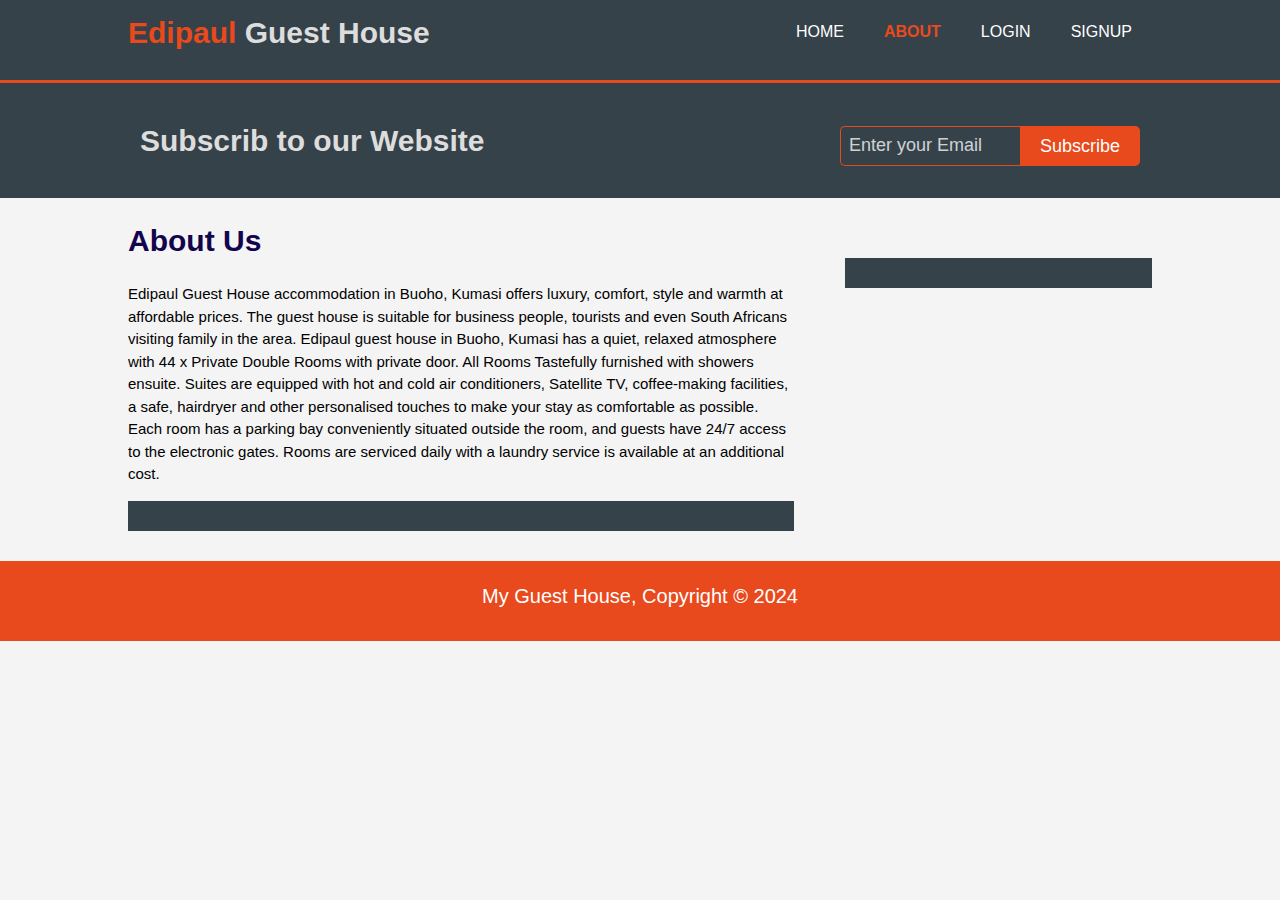
<file: about.html>
<!DOCTYPE html>
<html lang="en">
<head>
    <meta charset="UTF-8">
    <meta http-equiv="X-UA-Compatible" content="IE=edge">
    <meta name="viewport" content="width=device-width, initial-scale=1.0">
    <title>About</title>
    <link rel="stylesheet" href="./style.css">
</head>
<body>
    
    <header>
        <div class="container">
           
            <div id="branding">
                <h1><span id="highlight">Edipaul</span> Guest House</h1>
               
            </div>
             <!--Navigation Bar-->
             <nav>
                <ul>
                    <li><a href="Index.html">Home</a></li>
                    <li class="current"><a href="About.html">About</a></li>
                    <li><a href="Login.html">Login</a></li>
                    <li><a href="Signup.html">Signup</a></li>
                </ul>
            </nav>
        </div>
    </header>
    <section id="newsletter">
        <div class="container">
            <h1>Subscrib to our Website</h1>
            <form action="https://gmail.com/derek91t" id="book">
                <div class="srch"><input type="Email" placeholder="Enter your Email" required></div> 
                <div class="btn"><button type="submit" class="button_1">Subscribe</button></div>
            </form>
        </div>
    </section>
    <section id="main">
        <div class="container">
            <article id="main-col">
                <h1>About Us</h1>
            <p>Edipaul Guest House accommodation in Buoho, Kumasi offers luxury, comfort, style and warmth at affordable prices.
                 The guest house is suitable for business people, tourists and even South Africans visiting family in the area. 
                 Edipaul guest house in Buoho, Kumasi has a quiet, relaxed atmosphere with 44 x Private Double Rooms with private door.
                  All Rooms Tastefully furnished with showers ensuite. Suites are equipped with hot and cold air conditioners, Satellite TV,
                   coffee-making facilities, a safe, hairdryer and other personalised touches to make your stay as comfortable as possible. 
                   Each room has a parking bay conveniently situated outside the room, and guests have 24/7 access to the electronic gates.
                    Rooms are serviced daily with a laundry service is available at an additional cost. 
            </p>
            <p class="dark">
            </p>
            </article>
            <aside id="sidebar">
                <div class="dark">
                </div>
            </aside> 

        </div>
    </section>
   <!--footer-->
   <footer>
    <p>My Guest House, Copyright &copy; 2024</p>
</footer>
</body>
</html>
</file>
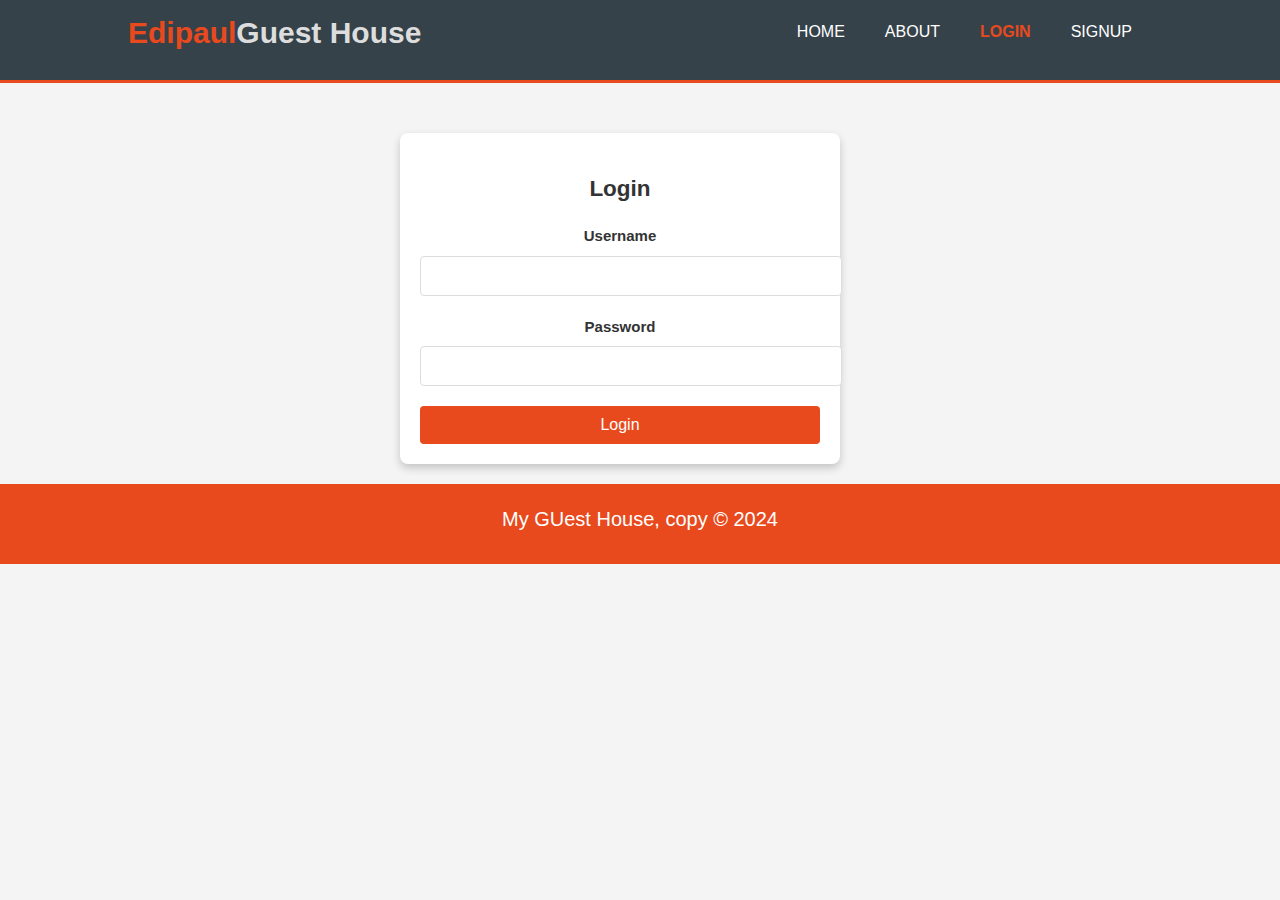
<file: login.html>
<!DOCTYPE html>
<html lang="en">
<head>
    <meta charset="UTF-8">
    <meta name="viewport" content="width=device-width, initial-scale=1.0">
    <title>login</title>
    <link rel="stylesheet" href="./style.css">
    <link rel="stylesheet" href="./login.css">
</head>
<body>
    <header>
        <div class="container">
           
            <div id="branding">
                <h1><span id="highlight">Edipaul</span>Guest House</h1>
               
            </div>
             <!--Navigation Bar-->
             <nav>
                <ul>
                    <li><a href="Index.html">Home</a></li>
                    <li><a href="About.html">About</a></li>
                    <li class="current"><a href="Login.html">Login</a></li>
                    <li><a href="Signup.html">Signup</a></li>
                </ul>
            </nav>
        </div>
    </header>
    <div class="login-container">
        <h2>Login</h2>
        <form action="/login" method="POST">
            <label for="username">Username</label>
            <input type="text" id="username" name="username" required>
            
            <label for="password">Password</label>
            <input type="password" id="password" name="password" required>
            
            <button type="submit">Login</button>
        </form>
    </div>
    <!--footer-->
   <footer>
    <p>My GUest House, copy &copy; 2024</p>
   </footer>
</body>
</html>
</file>
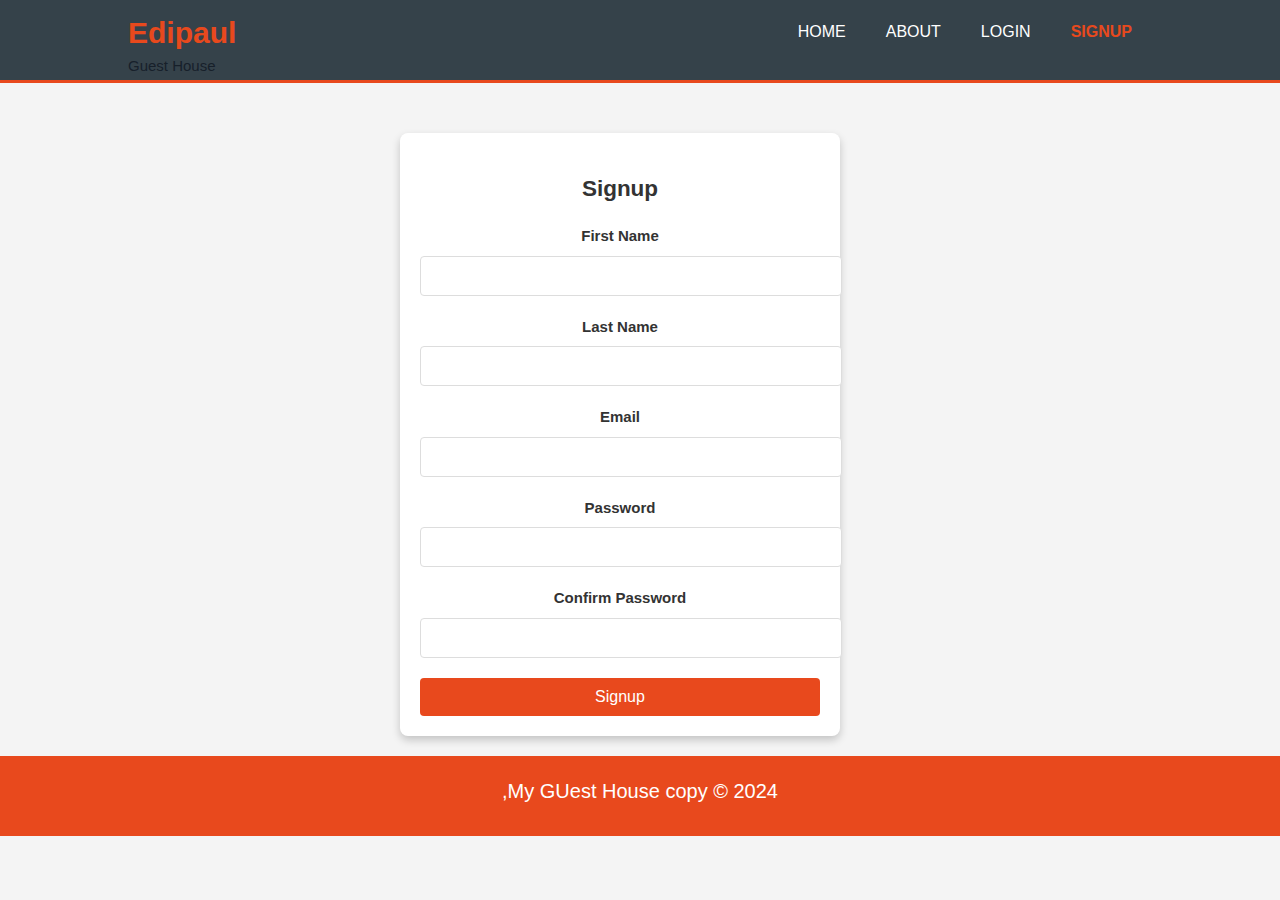
<file: signup.html>
<!DOCTYPE html>
<html lang="en">
<head>
    <meta charset="UTF-8">
    <meta name="viewport" content="width=device-width, initial-scale=1.0">
    <title>Signup</title>
    <link rel="stylesheet" href="./style.css">
    <link rel="stylesheet" href="./login.css">
</head>
<body>
    <header>
        <div class="container">
           
            <div id="branding">
                <h1><span id="highlight">Edipaul</span></h1>Guest House
               
            </div>
             <!--Navigation Bar-->
             <nav>
                <ul>
                    <li><a href="Index.html">Home</a></li>
                    <li><a href="About.html">About</a></li>
                    <li><a href="Login.html">Login</a></li>
                    <li class="current"><a href="Signup.html">Signup</a></li>
                </ul>
            </nav>
        </div>
    </header>
    <div class="login-container">
        <h2>Signup</h2>
        <form action="/signup" method="POST">
            <label for="first name">First Name</label>
            <input type="text" id="firstname" name="firstname" required>
            
            <label for="last name">Last Name</label>
            <input type="text" id="lastname" name="lastname" required>

            <label for="email">Email</label>
            <input type="text" id="email" name="email" required>

            <label for="password">Password</label>
            <input type="password" id="password" name="password" required>

            <label for="password"> Confirm Password</label>
            <input type="password" id="password" name="password" required>
            
            <button type="submit">Signup</button>
        </form>
    </div>
    <!--footer-->
   <footer>
    <p>,My GUest House copy &copy; 2024</p>
   </footer>
</body>
</html>
</file>
<file: style.css>
body {
    font: 15px/1.5 arial;
    padding: 0;
    margin: 0;
    background-color: #f4f4f4;
    background-repeat: no-repeat;
    background-size: cover;
    
}
/*Global*/
.container {
    width: 80%;
    margin: auto;
    overflow: hidden;
}
.container h1{
    color: #ddd;
}
ul {
    margin: 0;
    padding: 0;
}


.dark {
    padding: 15px;
    color: #ffffff;
    background-color: #35424a;
    margin-top: 10px;
    margin-bottom: 10px;
    
}
.dark .button_1{
    float: left;
    border-top-left-radius: 5px;
    border-bottom-left-radius: 5px;
}
/*Header*/
header {
    background-color: #35424a;
    color: #17202a ;
    padding-top: 10px;
    min-height: 70px;
    border-bottom: #e8491d 3px solid;
}
header a {
    color: #ffffff;
    text-decoration: none;
    text-transform: uppercase;
    font-size: 16px;
}
header li{
    float: left;
    padding: 0 20px 0 20px;
    display: inline;
}
header #branding{
    float: left;
}
header #branding h1{
   margin: 0;
}
header nav{
    float: right;
    margin-top: 10px;
}
#highlight, header .current a{
    color: #e8491d;
    font-weight: bold;
}
header a:hover{
    color: #13044e;
    font-weight: bold;
}
#showcase{
   min-height: 400px;
   background: url('./IMG/house.jpg') ;
   background-repeat: no-repeat;
   background-position: center;
   background-size: cover;
   text-align: center;
   color: #ddd ;
}
#showcase h1{
    margin-top: 100px;
    font-size: 55px;
    margin-bottom: 10px;
}
#showcase p{
    font-size: 20px;
}
#newsletter{
    padding: 15px;
    color: #ffffff;
    background-color: #35424a;
   
}
#newsletter h1{
    float: left;
    font-size: 30px;
} 
#newsletter form{
    float: right;
    margin-top: 15px;
}

#boxes{
    margin-top: 20px;
}
#boxes .box{
float: left;
text-align: center;
width: 30%;
padding: 10px;
}
#boxes .box img{
    width: 90px;
}
#boxes .box h3{
    font-weight: bold;
    color: #e8491d;
}
footer p{
    text-align: center;
    background-color: #e8491d;
    height:60px;
    color: #ffffff;
   padding-top: 20px;
    font-size: 20px;
}
textarea{
    font-family: Arial, Helvetica, sans-serif;
}
.srch input[type="email"]{
width: 195px;
height: 22px;
font-family: Arial, Helvetica, sans-serif;
background: transparent;
border: 1px solid #e8491d;
margin-top: 13px;
color: #ffffff;
border-right: none;
font-size: 16px;
padding: 8px;
border-bottom-left-radius: 5px;
border-top-left-radius: 5px;
/*margin: auto;*/
}
.button_1{
    width: 120px;
    height:40px;
    background: #e8491d;
    border: 2px solid #e8491d;
    font-size: 18px;
    color: #ffffff;
    border-bottom-right-radius: 5px;
    border-top-right-radius: 5px;
    float: right;
    margin-top: -40px;
    cursor: pointer; 
    max-width: 250px;
}
button :hover{
    color: #ffffff;
}
.button_1:focus{
    outline: none;
}
.srch input[type="email"]:focus{
    outline: none;
}
#book{
    float: left;
    width: 30%;
}
::placeholder{
    color: #f5f5f5;
    opacity: 80%;
    font-size: 18px;
}
/*Side bar*/
aside#sidebar .quote input , aside#sidebar .quote textarea{
    width: 90%;
    padding: 5px;
}
aside#sidebar{
    float:right;
margin-top: 10px;
width: 30%;
margin-top: 50px;}

/*main-col*/
article {
    float: left;
    width: 65%;
}
/*Services*/
ul#services li{
    list-style: none;
    padding: 20px;
    border: #cccccc solid 1px;
    margin-bottom: 5px;
    background: #e6e6e6;
     border-radius: 5px;
}

#main-col h1{
    color: #13044e;
}
</file>
<file: login.css>
/* * {
    margin: 0;
    padding: 0;
    box-sizing: border-box;
} */

/* body {
    font-family: Arial, sans-serif;
    display: flex;
    justify-content: center;
    align-items: center;
    height: 100vh;
    background-color: #f5f5f5;
} */

.login-container {
    width: 100%;
    max-width: 400px;
    padding: 20px;
   margin-left: 400px;
   margin-top: 50px;
    background-color: #ffffff;
    box-shadow: 0 4px 8px rgba(0, 0, 0, 0.2);
    border-radius: 8px;
    text-align: center;
}

h2 {
    margin-bottom: 20px;
    color: #333;
}

label {
    display: block;
    margin-bottom: 8px;
    font-weight: bold;
    color: #333;
}

input[type="text"],
input[type="password"] {
    width: 100%;
    padding: 10px;
    margin-bottom: 20px;
    border: 1px solid #ddd;
    border-radius: 4px;
    font-size: 16px;
}

button {
    width: 100%;
    padding: 10px;
    background-color: #e8491d;
    color: white;
    border: none;
    border-radius: 4px;
    font-size: 16px;
    cursor: pointer;
}

button:hover {
    background-color: #45a049;
}
</file>
